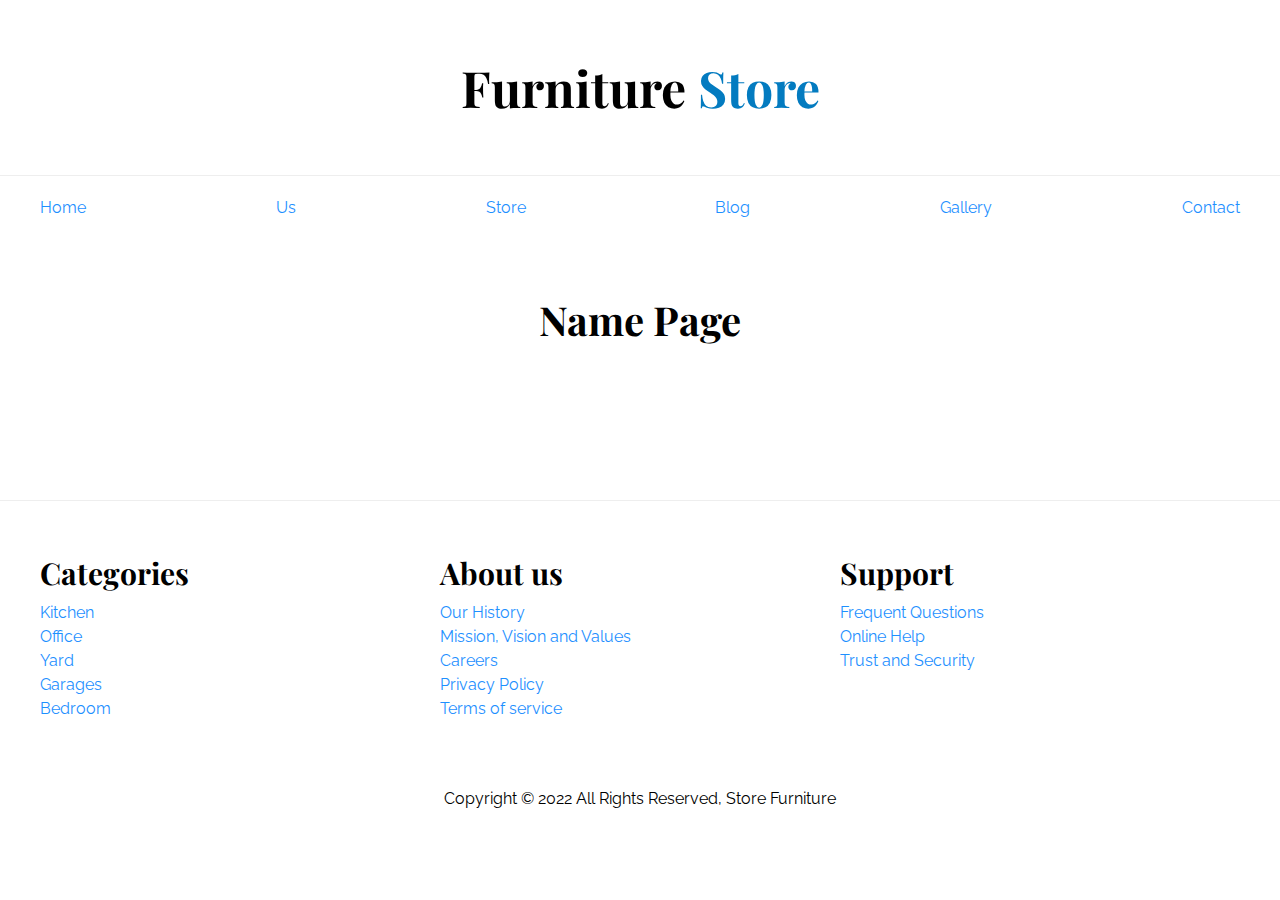
<file: base.html>
<!DOCTYPE html>
<html lang="en">
<head>
    <meta charset="UTF-8">
    <meta http-equiv="X-UA-Compatible" content="IE=edge">
    <meta name="viewport" content="width=device-width, initial-scale=1.0">
    <link rel="stylesheet" href="./css/normalize.css">
    <link rel="preconnect" href="https://fonts.googleapis.com">
    <link rel="preconnect" href="https://fonts.gstatic.com" crossorigin>
    <link href="https://fonts.googleapis.com/css2?family=Playfair+Display:wght@700&family=Raleway:wght@400;700;900&display=swap" rel="stylesheet">
    <link rel="stylesheet" href="./css/app.css">
    <title>Furniture Store</title>
</head>
<body>

    <!-- top of the page -->
    <header>
        <h1 class="name-site text-center"> Furniture <span>Store </span>  </h1>
    </header>

    <!-- page navigator bar -->
    <div class="nav-container">
        <nav class="main-navigation container">
            <a href="./index.html">Home</a>
            <a href="./about-us.html">Us</a>
            <a href="./store.html">Store</a>
            <a href="./blog.html">Blog</a>
            <a href="./gallery.html">Gallery</a>
            <a href="./contact.html">Contact</a>
        </nav>        
    </div>

    <main class="main-container container">
        <h2 class="text-center">Name Page</h2>
    </main>

    
    <!-- footer -->
    <footer class="footer-main">
        <div class="footer-main-container container">
            <div>
                <h3>Categories</h3>
                <nav class="footer-menu">
                    <a href="#">Kitchen</a> 
                    <a href="#">Office</a>
                    <a href="#">Yard</a>
                    <a href="#">Garages</a>
                    <a href="#">Bedroom</a>            
                </nav>
            </div>
            <div>
                <h3>About us</h3>
                <nav class="footer-menu">
                    <a href="#">Our History</a> 
                    <a href="#">Mission, Vision and Values</a>
                    <a href="#">Careers</a>
                    <a href="#">Privacy Policy</a>
                    <a href="#">Terms of service</a>
                </nav>                
            </div>
            <div>
                <h3>Support</h3>
                <nav class="footer-menu">
                    <a href="#">Frequent Questions</a>
                    <a href="#">Online Help</a>
                    <a href="#">Trust and Security</a> 
                </nav>
            </div>             
        </div>
        <p class="copyright"> Copyright © 2022 All Rights Reserved, Store Furniture</p> 
         
    </footer>
</body>
</html>
</file>
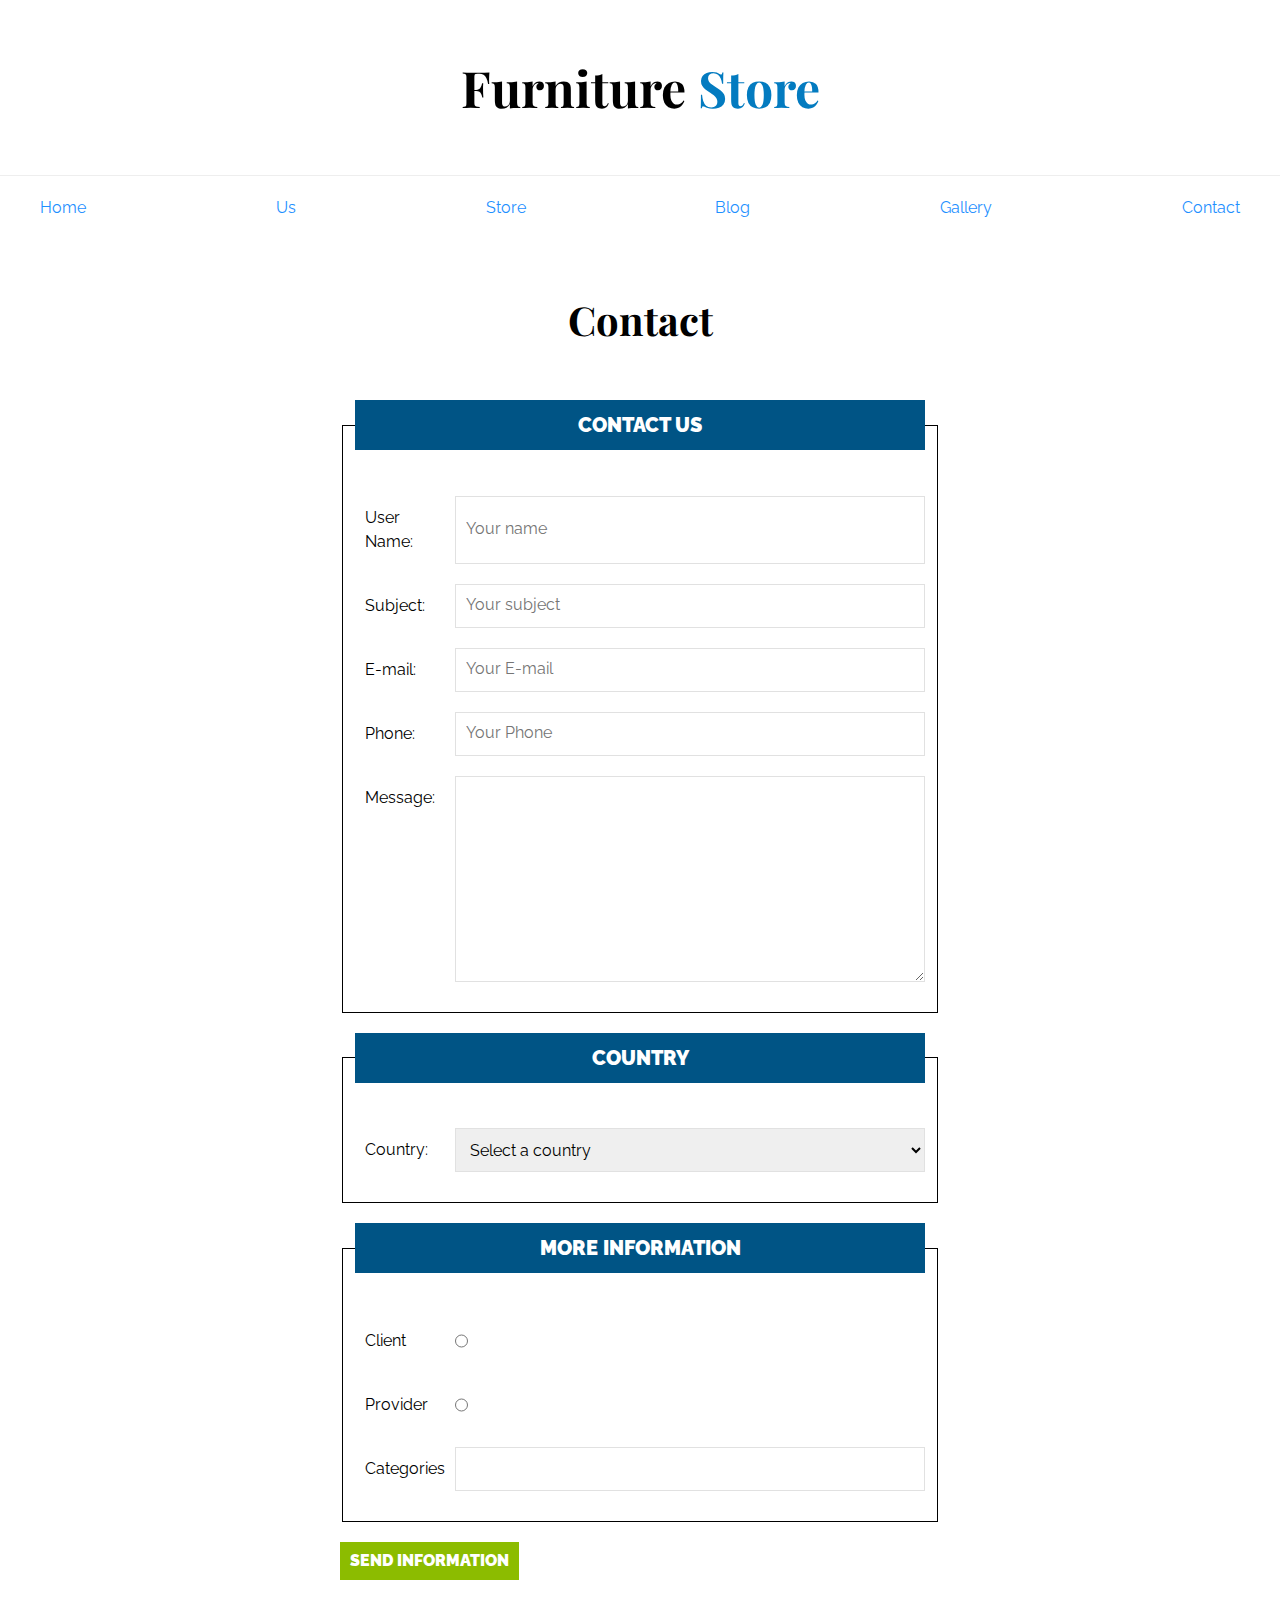
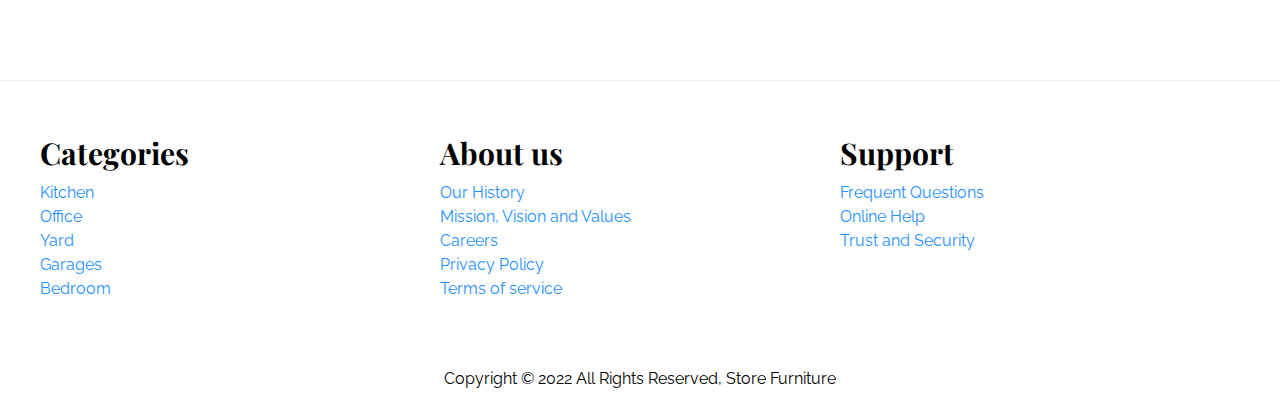
<file: contact.html>
<!DOCTYPE html>
<html lang="en">
<head>
    <meta charset="UTF-8">
    <meta http-equiv="X-UA-Compatible" content="IE=edge">
    <meta name="viewport" content="width=device-width, initial-scale=1.0">
    <link rel="stylesheet" href="./css/normalize.css">
    <link rel="preconnect" href="https://fonts.googleapis.com">
    <link rel="preconnect" href="https://fonts.gstatic.com" crossorigin>
    <link href="https://fonts.googleapis.com/css2?family=Playfair+Display:wght@700&family=Raleway:wght@400;700;900&display=swap" rel="stylesheet">
    <link rel="stylesheet" href="./css/app.css">
    <title>Ecomerce - Contact</title>
</head>
<body>

    <!-- top of the page -->
    <header>
        <h1 class="name-site text-center"> Furniture <span>Store </span>  </h1>
    </header>

    <!-- page navigator bar -->
    <div class="nav-container">
        <nav class="main-navigation container">
            <a href="./index.html">Home</a>
            <a href="./about-us.html">Us</a>
            <a href="./store.html">Store</a>
            <a href="./blog.html">Blog</a>
            <a href="./gallery.html">Gallery</a>
            <a href="./contact.html">Contact</a>
        </nav>        
    </div>

    <main class="main-container container">
        <h2 class="text-center">Contact</h2>
        <form class="form">
            <fieldset>
                <legend>Contact us</legend>                
                <div class="field">
                    <label for="name">User Name:</label>
                    <input id="name" type="text" placeholder="Your name">
                </div>
                <div class="field">
                    <label for="subject">Subject:</label>
                    <input id="subject" type="text" placeholder="Your subject">
                </div>
                <div class="field">
                    <label for="email">E-mail:</label>
                    <input id="email" type="email" placeholder="Your E-mail">
                </div>
                <div class="field">
                    <label for="phone">Phone:</label>
                    <input id="phone" type="tel" placeholder="Your Phone">
                </div>
                <div class="field">
                    <label for="message">Message:</label>
                    <textarea id="message" cols="20" rows="10"></textarea>
                </div>
                
            </fieldset>
            <fieldset>
                <legend>Country</legend>
                <div class="field">
                    <label for="country">Country:</label>
                    <select id="country">
                        <option value="">Select a country</option>
                        <option value="1">USA</option>
                        <option value="2">UK</option>
                        <option value="3">France</option>
                        <option value="4">Germany</option>
                        <option value="5">Italy</option>
                    </select>
                </div>
            </fieldset>
            <fieldset>
                <legend>More Information</legend>                            
                <div class="field">
                    <label for="client">Client</label>
                    <input type="radio" name="type-user" id="client">                    
                </div>
                <div class="field">
                    <label for="provider">Provider</label>
                    <input type="radio" name="type-user" id="provider">
                </div>
                <div class="field">
                    <label for="categories">Categories</label>
                    <input list="categories" name="categories">
                    <datalist id="categories">
                        <option value="Kitchen"> 
                        <option value="Home">
                        <option value="Garages">
                        <option value="Yard">
                        <option value="Bedroom">
                        <option value="Office">
                    </datalist>
                </div>
            </fieldset>
            <input class="btn" type="submit" value="Send Information">
        </form>
    </main>

    
    <!-- footer -->
    <footer class="footer-main">
        <div class="footer-main-container container">
            <div>
                <h3>Categories</h3>
                <nav class="footer-menu">
                    <a href="#">Kitchen</a> 
                    <a href="#">Office</a>
                    <a href="#">Yard</a>
                    <a href="#">Garages</a>
                    <a href="#">Bedroom</a>            
                </nav>
            </div>
            <div>
                <h3>About us</h3>
                <nav class="footer-menu">
                    <a href="#">Our History</a> 
                    <a href="#">Mission, Vision and Values</a>
                    <a href="#">Careers</a>
                    <a href="#">Privacy Policy</a>
                    <a href="#">Terms of service</a>
                </nav>                
            </div>
            <div>
                <h3>Support</h3>
                <nav class="footer-menu">
                    <a href="#">Frequent Questions</a>
                    <a href="#">Online Help</a>
                    <a href="#">Trust and Security</a> 
                </nav>
            </div>             
        </div>
        <p class="copyright"> Copyright © 2022 All Rights Reserved, Store Furniture</p> 
         
    </footer>
</body>
</html>
</file>
<file: css/app.css>
/* apply a natural box layout model to all elements, but allowing components to change */
html {
    box-sizing: border-box; /* padding not alter the size of the elements */
    font-size: 62.5%; /* 1rem = 10px */
  }
  *, *:before, *:after {
    box-sizing: inherit;
  }

  body{
    font-family: 'Raleway', sans-serif;
    font-size: 1.6rem;
    line-height: 1.5;
  }

  /* Global styles */
  h1,h2,h3{
    font-family: 'Playfair Display', serif;
    margin: 0 0 5rem 0;
  }
  h1{
    font-size: 5rem;
  }
  h2{
    font-size: 4rem;
  }
  h3{
    font-size: 3rem;
  }

  a {
    text-decoration: none;
    color: #1e90ff;
  }
  .container {
    max-width: 120rem;
    margin: 0 auto;
  }
  img{
    max-width: 100%;
    display: block;
  }

  .btn{
  background-color: #8cbc00;
  display: block;
  color: #fff;
  text-transform: uppercase;
  font-weight: 900;
  padding: 1rem;
  transition: background-color .3s ease-out;
  border: none;
  }

  .btn:hover{
    background-color: #769c02;
    cursor: pointer;
  }

  /* Utilility classes */

  .text-center{
    text-align: center;
  }

  .btn-max-30{
    max-width: 30rem;
  }

/* Header and navigation */

.name-site {
    padding-top: 5rem;    
}

.name-site span
{
 color: #037bc0;
}

.nav-container{
    border-top: 0.1rem solid #eee;
}

.main-navigation {
    padding: 2rem 0rem ;
    display: flex;    
    justify-content: space-between;
}

.hero {
    background-image: url(../img/principal.jpg);
    background-repeat: no-repeat;
    background-size: cover;
    background-position: center center;
    height: 55rem;
}

/* Categories with css GRID */
.categories{
  padding-top: 5rem;
}

.categories h2{
  text-align: center;
}

.category a{
  text-align: center;
  display: block;
  padding: 2rem;
  font-size: 2rem;
}

.category a:hover{
  background-color: #037bc0;
  color: #fff;
  border-bottom-right-radius: 1rem;
  border-bottom-left-radius: 1rem;
}

.categories-list{
    display: grid;
    grid-template-columns: repeat(3,1fr);  
    gap: 2rem;
}

/* Block About Us */
.about-us{
  background-image: linear-gradient( to right, transparent 50%, #037bc0 50%, #037bc0 100%),
  url(../img/about-us.jpg);
  background-position: left center;
  padding: 10rem 0;
  background-repeat: no-repeat;
  background-size: 100%, 120rem;
}

/* about with grid  */
/* .about-us-grid{
  display: grid;
  grid-template-columns: repeat(2,1fr);
  grid-gap: 8rem;
}

.about-us-text{
  grid-column: 2 / 3;
} */

/* about with flex */
.about-us-flex{
  display: flex;
  justify-content: flex-end;
}

.about-us-text{
  flex-basis: 50%;
  padding: 10rem;
  color: #fff;
}

/* List of products */

.main-container{
  padding: 5rem 0;
}
.list-products{
  display: grid;
  grid-template-columns: repeat(6,1fr);
  gap: 2rem;
}
.product:nth-child(1)
{
  grid-column: 1 / 7;
  display: grid;
  grid-template-columns: 3fr 1fr;
}
.product:nth-child(1) img{
  height: 43rem;
  width: 100%;
  object-fit: cover;
}

.product:nth-child(2)
{
  grid-column: 1 / 4;
}

.product:nth-child(3) img,
.product:nth-child(2) img{
  height: 30rem;
  width: 100%;
  object-fit: cover;
}

.product:nth-child(3)
{
  grid-column: 4 / 7;
}
.product:nth-child(4)
{
  grid-column: 1 / 3;
}
.product:nth-child(5)
{
  grid-column: 3 / 5;
}
.product:nth-child(6)
{
  grid-column: 5 / 7;
}

.product{
  background-color: #037bc0;
}

.text-product{
  color: #fff;
  padding: 2rem;
  text-align: center;
}
.text-product h3{
  margin: 0;
}
.text-product p{
  margin: 0 0 .5rem 0;
}
.text-product .price{
 font-size: 2.8rem;
 font-weight: 900; 
}

/* footer css grid */

.footer-main{   
  border-top: 0.1rem solid #eee;
  margin-top: 5rem;
  padding-top: 5rem; 

}
.footer-main h3{ 
  margin-bottom: .5rem;
}

.footer-main-container{
  display: grid;
  grid-template-columns: repeat(3,1fr);
  
}

.footer-menu a{
  display: block;
}

.copyright{
  text-align: center;
  padding-top: 5rem;
}

.about-content{
  display: grid;
  grid-template-columns: 1fr 2fr;
  grid-template-columns: repeat(auto-fit, minmax(25rem, 1fr));
  gap: 4rem; 
}

.about-info{
  display: flex;
  flex-direction: column;
  justify-content: center;
}

/* blog post css */
.container-blog{
  display: grid;
  grid-template-columns: 2fr 1fr;
  gap: 4rem;
}

.post{
  border-bottom: 0.2rem solid #e1e1e1;
  padding-bottom: 4rem;
  margin-bottom: 2rem;
}

.post:last-of-type{
  border-bottom: none;
  padding-bottom: 0;
  margin-bottom: 0;
}

.post-meta{
  display: flex;
  justify-content: space-between;
  align-items: center;
  margin-bottom: 2rem;
}

.post-meta p{
  font-weight: 900;
}

.post-meta span{
  color: #037bc0;
}

.post-blog{
  width: 60rem;
  margin: 0 auto;  
}

.gallery{
  list-style: none;
  padding: 0;
  margin: 0;
  display: grid;
  grid-template-columns: repeat(3,1fr);
  gap: 2rem;
}

.gallery img {
  height: 40rem;
  width:  40rem;
  object-fit: cover;
}

/* style for form */
.form{
  max-width: 60rem;
  margin: 0 auto;
}
.form fieldset{

  border:.1rem solid #000;
  margin-bottom: 2rem;

}

.form legend{
  background-color:#005485;
  width: 100%;
  color:#fff;
  text-align: center;
  font-size: 2rem;
  font-weight: 900;  
  margin-bottom: 4rem;
  text-transform: uppercase;
  padding: 1rem;
}

.field{
  display: flex;
  margin-bottom: 2rem;
}

.field label{
  flex-basis: 10rem;
  padding: 1rem; 
}


.field input:not([type="radio"]),
textarea,
select{
  flex:1;
  border: .1rem solid #e1e1e1;
  padding: 1rem;
}
</file>
